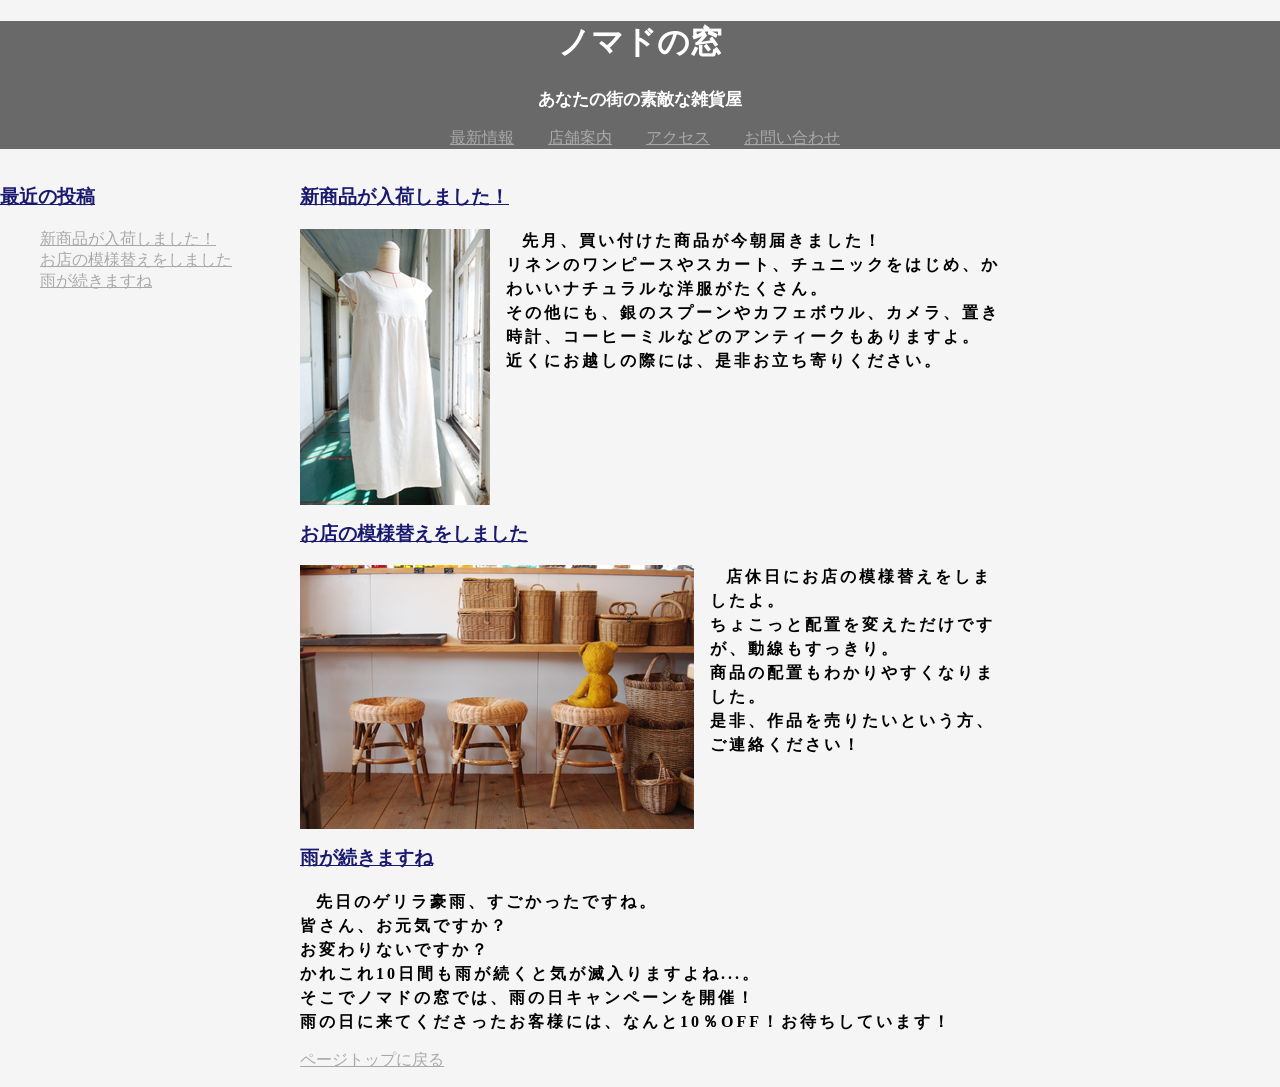
<file: index.html>
<!DOCTYPE html>
<html lang="en">
<head>
    <meta charset="UTF-8">
    <meta name="viewport" content="width=device-width, initial-scale=1.0">
    <link rel="stylesheet" href="css/style.css">
    <title>ノマドの窓</title>
</head>
<body>

    <header id="header">
        <h1>ノマドの窓</h1>
        <h3>あなたの街の素敵な雑貨屋</h3>
        <nav>
            <ul>
                <li><a href="#">最新情報</a></li>
                <li><a href="shop.html">店舗案内</a></li>
                <li><a href="access.html">アクセス</a></li>
                <li><a href="inquiry.html">お問い合わせ<a></li>
            </ul>
        </nav>
    </header>

    <div id="container">

        <!-- ここからサイドバー-->
        <aside> 
            <article>
                <h3>最近の投稿</h3>
                <ul>
                    <li><a href="#blog01">新商品が入荷しました！</a></li>
                    <li><a href="#blog02">お店の模様替えをしました</a></li>
                    <li><a href="#blog03">雨が続きますね</a></li>
                </ul>
            </article>
        </aside>

        <main>
            <article id="blog01">
                <h3>新商品が入荷しました！</h3>
                <img src="images/001.jpg" class="shop">
                <p>
                先月、買い付けた商品が今朝届きました！<br>
                リネンのワンピースやスカート、チュニックをはじめ、かわいいナチュラルな洋服がたくさん。<br>
                その他にも、銀のスプーンやカフェボウル、カメラ、置き時計、コーヒーミルなどのアンティークもありますよ。<br>
                近くにお越しの際には、是非お立ち寄りください。
                </p>
            </article>

            <article id="blog02">
                <h3 class="blogtitle">お店の模様替えをしました</h3>
                <img src="images/014.jpg" class="shop">
                <p>
                    店休日にお店の模様替えをしましたよ。<br>
                    ちょこっと配置を変えただけですが、動線もすっきり。<br>
                    商品の配置もわかりやすくなりました。<br>
                    是非、作品を売りたいという方、ご連絡ください！
                </p>
            </article>

            <article id="blog03">
                <h3 class="blogtitle">雨が続きますね</h3>
                <p>先日のゲリラ豪雨、すごかったですね。<br>
                    皆さん、お元気ですか？<br>
                    お変わりないですか？<br>
                    かれこれ10日間も雨が続くと気が滅入りますよね...。<br>
                    そこでノマドの窓では、雨の日キャンペーンを開催！<br>
                    雨の日に来てくださったお客様には、なんと10％OFF！お待ちしています！
                </p>
            </article>

            <p><a href="#header">ページトップに戻る</a></p>

        </main>

    </div>

    <footer>

    </footer>
    
</body>
</html>
</file>
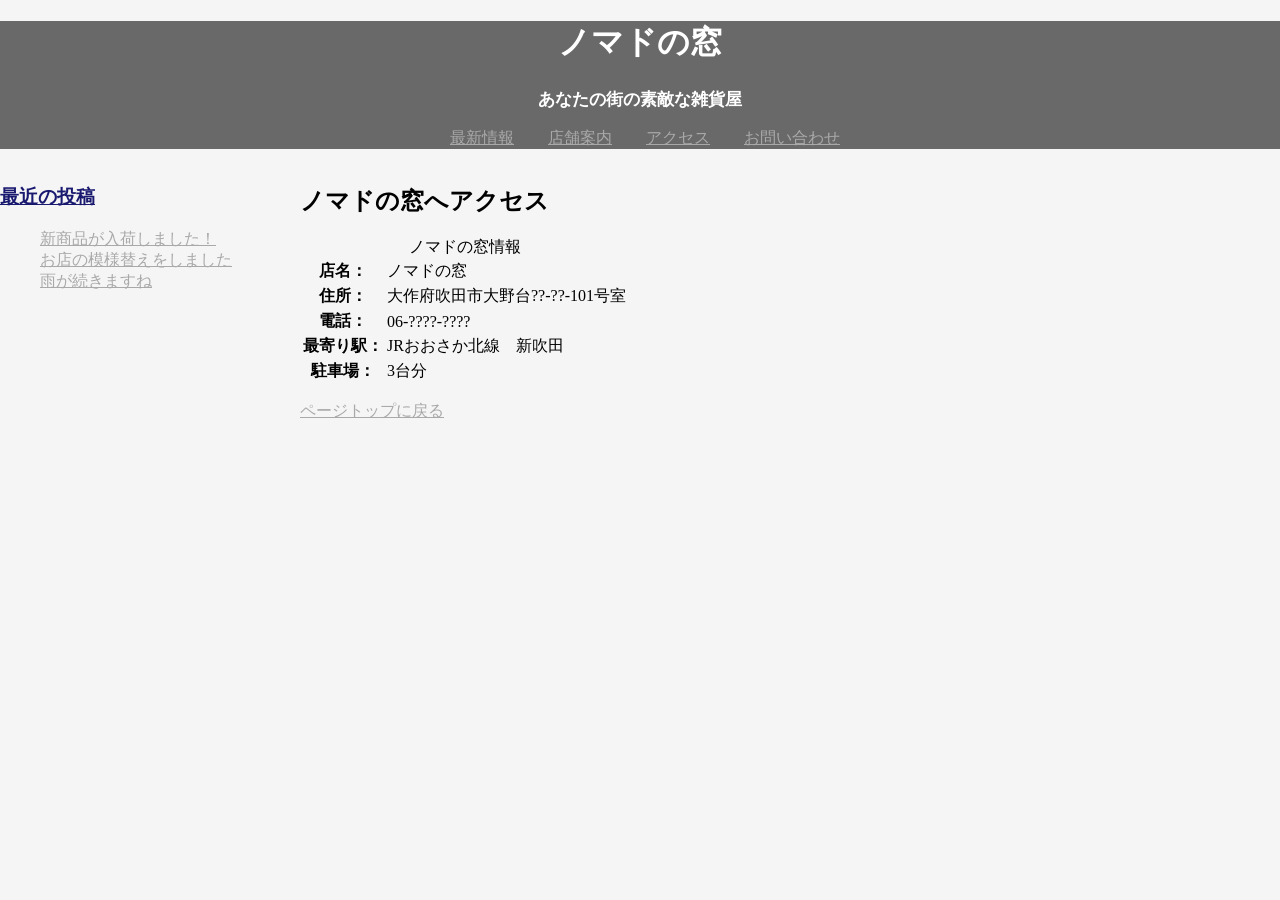
<file: access.html>
<!DOCTYPE html>
<html lang="en">
<head>
    <meta charset="UTF-8">
    <meta name="viewport" content="width=device-width, initial-scale=1.0">
    <link rel="stylesheet" href="css/style.css">
    <title>ノマドの窓</title>
</head>
<body>
    <header id="header">
        <h1>ノマドの窓</h1>
        <h3>あなたの街の素敵な雑貨屋</h3>
        <nav>
            <ul>
                <li><a href="index.html">最新情報</a></li>
                <li><a href="shop.html">店舗案内</a></li>
                <li><a href="access.html">アクセス</a></li>
                <li><a href="inquiry.html">お問い合わせ<a></li>
            </ul>
        </nav>
    </header>
   

    <div id="container">
        <aside>
            <article>
                <h3>最近の投稿</h3>
                <ul>
                    <li><a href="index.html#blog01">新商品が入荷しました！</a></li>
                    <li><a href="index.html#blog02">お店の模様替えをしました</a></li>
                    <li><a href="index.html#blog03">雨が続きますね</a></li>
                </ul>
            </article>
        </aside>

        <main>

            <h2>ノマドの窓へアクセス</h2>

            <article>
                <table>
                    <caption>ノマドの窓情報</caption>
                    <tr>
                    <th>店名：</th><td>ノマドの窓</td>    
                    </tr>
                    <tr>
                    <th>住所：</th><td>大作府吹田市大野台??-??-101号室</td>
                    </tr>
                    <tr>
                    <th>電話：</th><td>06-????-????</td>
                    </tr>
                    <tr>
                    <th>最寄り駅：</th><td>JRおおさか北線　新吹田</td>
                    </tr>
                    <tr>
                    <th>駐車場：</th><td>3台分</td>
                    </tr>
                </table>
            </article>
            <p><a href="#header">ページトップに戻る</a></p>

        </main>

    </div>

    <footer>

    </footer>
    
</body>
</html>
</file>
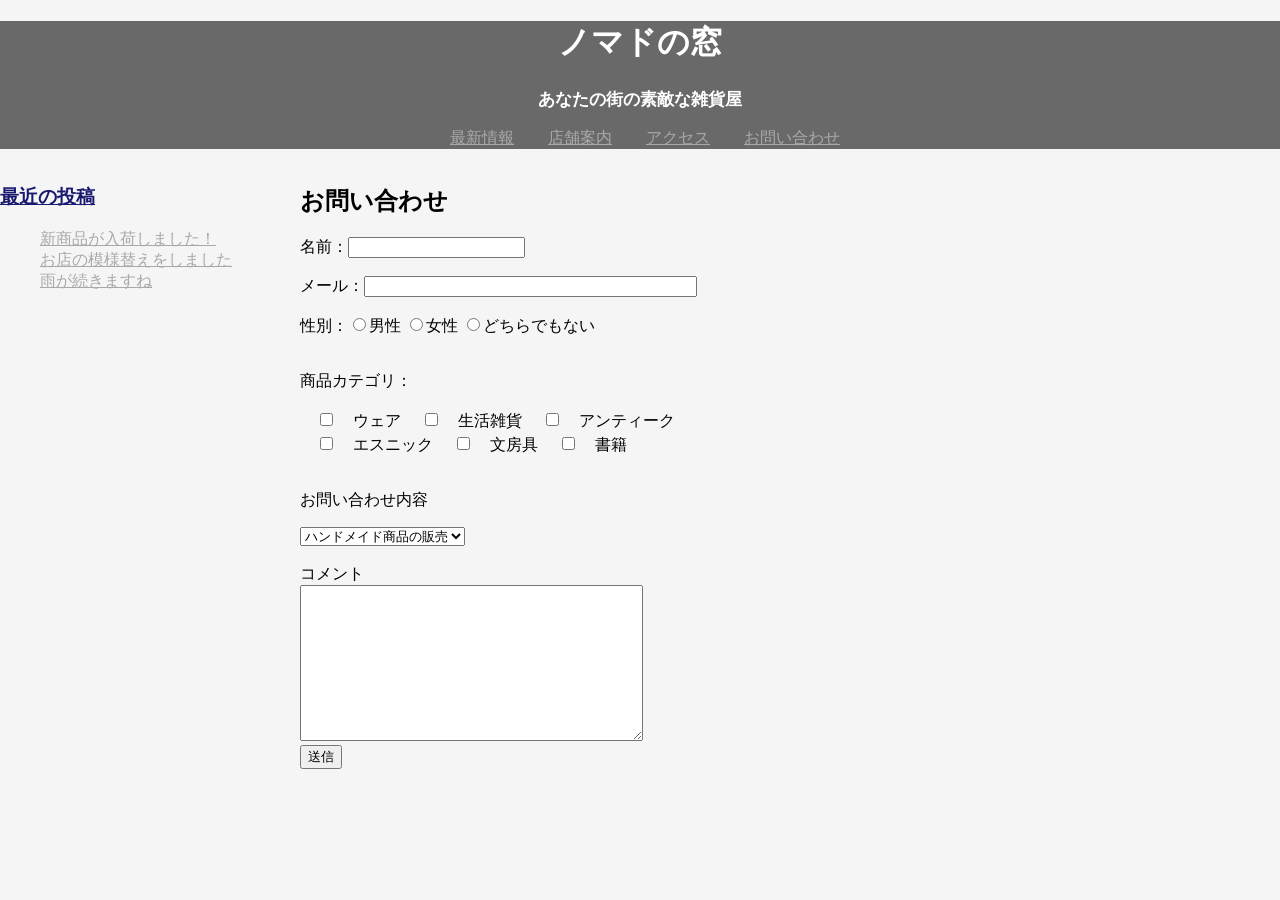
<file: inquiry.html>
<!DOCTYPE html>
<html lang="en">
<head>
    <meta charset="UTF-8">
    <meta name="viewport" content="width=device-width, initial-scale=1.0">
    <link rel="stylesheet" href="css/style.css">
    <title>ノマドの窓</title>
</head>
<body>

    <header id="header">
        <h1>ノマドの窓</h1>
        <h3>あなたの街の素敵な雑貨屋</h3>
        <article>
           <nav>
            <ul>
                    <li><a href="index.html">最新情報</a></li>
                    <li><a href="shop.html">店舗案内</a></li>
                    <li><a href="access.html">アクセス</a></li>
                    <li><a href="inquiry.html">お問い合わせ<a></li>
            </ul>
           </nav>
         </article>
    </header>
    
    <div id="container">
        <aside>
            <article>
                <h3>最近の投稿</h3>
                <ul>
                    <li><a href="index.html#blog01">新商品が入荷しました！</a></li>
                    <li><a href="index.html#blog02">お店の模様替えをしました</a></li>
                    <li><a href="index.html#blog03">雨が続きますね</a></li>
                </ul>
            </article>
        </aside>
        <main>
            <h2>お問い合わせ</h2>

            <form action="confirm.html" method="post">
                <label for="identity">名前：</label><input type="text" name="yourname" id="identity"><br><br>
                <label for="mail">メール：</label><input type="email" name="email" id="mail"><br><br>
            性別：<input type="radio" name="sex" value="male" id="otoko"><label for="otoko">男性</label>
                 <input type="radio" name="sex" value="female" id="onna"><label for="onna">女性</label>
                 <input type="radio" name="sex" value="unknown" id="mikaito"><label for="mikaito">どちらでもない</label><br><br>
            <p>商品カテゴリ：</p>
            <input type="checkbox" name="category" value="wear" id="huku"><label for="fuku">ウェア</label> 
            <input type="checkbox" name="category" value="goods" id="zakka"><label for="zakka">生活雑貨</label> 
            <input type="checkbox" name="category" value="antique" id="antique"><label for="antique">アンティーク</label><br>
            <input type="checkbox" name="category" value="ethnic" id="ethnic"><label for="ethnic">エスニック</label> 
            <input type="checkbox" name="category" value="stationery" id="bunbogu"><label for="bunbogu">文房具</label> 
            <input type="checkbox" name="category" value="books" id="hon"><label for="hon">書籍</label><br><br>
            <p>お問い合わせ内容</p>
            <select name="toiawase">
                <option value="handmade">ハンドメイド商品の販売</option>
                <option value="class">教室の開催</option>
                <option value="shouhin">商品について</option>
                <option value="sonohoka">その他</option>
            </select><br><br>
            <label for="comment">コメント</label><br>
            <textarea name="comment" id="comment" cols="40" rows="10"></textarea><br>

            <input type="submit" value="送信"><br>
            
            </form>
        </main>

    </div>

    <footer>

    </footer>
    
</body>
</html>
</file>
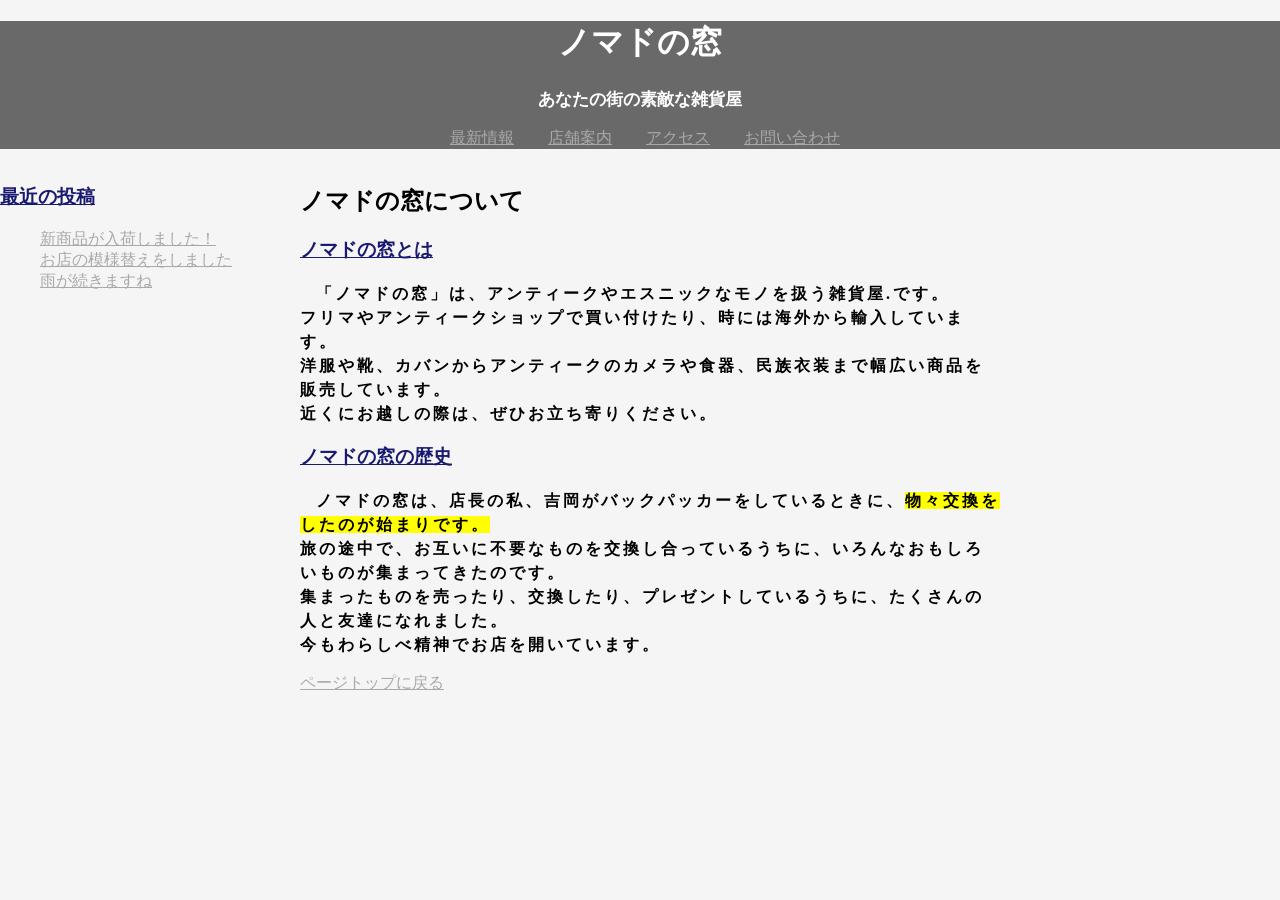
<file: shop.html>
<!DOCTYPE html>
<html lang="en">
<head>
    <meta charset="UTF-8">
    <meta name="viewport" content="width=device-width, initial-scale=1.0">
    <link rel="stylesheet" href="css/style.css">
    <title>ノマドの窓</title>
</head>
<body>
    <header id="header">
        <h1>ノマドの窓</h1>
        <h3>あなたの街の素敵な雑貨屋</h3>
        <nav>
        <ul>
            <li><a href="index.html">最新情報</a></li>
            <li><a href="shop.html">店舗案内</a></li>
            <li><a href="access.html">アクセス</a></li>
            <li><a href="inquiry.html">お問い合わせ<a></li>
        </ul>
        </nav>
    </header>
    

    <div id="container">
        <aside>
            <article>
                <h3>最近の投稿</h3>
                <ul>
                    <li><a href="index.html#blog01">新商品が入荷しました！</a></li>
                    <li><a href="index.html#blog02">お店の模様替えをしました</a></li>
                    <li><a href="index.html#blog03">雨が続きますね</a></li>
                </ul>
            </article>
        </aside>

        <main>
             <h2>ノマドの窓について</h2>

            <article>
                <h3>ノマドの窓とは</h3>
                <p>「ノマドの窓」は、アンティークやエスニックなモノを扱う<strong>雑貨屋</strong>.です。<br>
                    フリマやアンティークショップで買い付けたり、時には海外から輸入しています。<br>
                    洋服や靴、カバンからアンティークのカメラや食器、民族衣装まで幅広い商品を販売しています。<br>
                    近くにお越しの際は、ぜひお立ち寄りください。
                </p>
            </article>

            <article>
                <h3>ノマドの窓の歴史</h3>
                <p>ノマドの窓は、店長の私、吉岡がバックパッカーをしているときに、<mark>物々交換をしたのが始まりです。</mark><br>
                旅の途中で、お互いに不要なものを交換し合っているうちに、いろんなおもしろいものが集まってきたのです。<br>
                集まったものを売ったり、交換したり、プレゼントしているうちに、たくさんの人と友達になれました。<br>
                今もわらしべ精神でお店を開いています。</p>
            </article>

            <p><a href="#header">ページトップに戻る</a></p>

        </main>

    </div>

    <footer>

    </footer>
    
</body>
</html>
</file>
<file: css/style.css>
@charset "UTF-8";

html * {
    box-sizing: border-box;
}

body {
    background-color: #f5f5f5;
    margin: 0px;
}

header {
    background-color: #696969;
    font-family: Meiryo;
}

header h3 {
    font-size: 13pt;
}

aside {
    width: 30%;
    height: 100%;
}

main {
    width: 70%;
    height: 100%;
}

.shop {
    float: left;
    padding: 0 1em 1em 0;
}

.blogtitle {
    clear: both;
}

footer {
    background-color: #696969;
}

header, footer {
    color: white;
    text-align: center;
}

#container {
    max-width: 1000px;
    height: 100%;
    margin: 0px, auto;
    display: flex;
    flex-direction: row;
}

article ul {
    list-style-type: none;
}

article h3{
    color: #191970;
    text-decoration: underline;
}

article p {
    font-weight: bold;
    line-height: 1.5;
    letter-spacing: 3px;
    text-indent: 1em;
}

nav li {
    display: inline;
    list-style-type: none;
    padding-right: 30px;
}
a:link {
    color: #a9a9a9;
}
a:visited {
    color: #b0c4de;
}

a:hover {
    color: blue;
}

input[type="email"] {
    width: 25em;
}

input[type="checkbox"] {
    margin: 5px 20px;
}

@media (max-width: 750px) {
    /*　スマートフォン用ページ*/
    #container {
        display: block;
        margin: 0 10px;
    }
    aside {
        width: 100%;
        height: 20%;
    }
    main {
        width: 100%;
        height: 80%;
    }
    img {
        float: none;
        width: 100%;
    }
    nav ul {
        padding: 0 0 5px 0;
        margin: 0 auto;
    }
    nav li {
        padding: 0px;
    }

    input[type="text"] {
        width: 100%;
    }
    input[type="email"] {
        width: 100%;
    }
    select {
        width: 100%;
    }
    textarea {
        width: 100%;
    }
    input[type="submit"] {
        width: 100%;
    }
}
</file>
